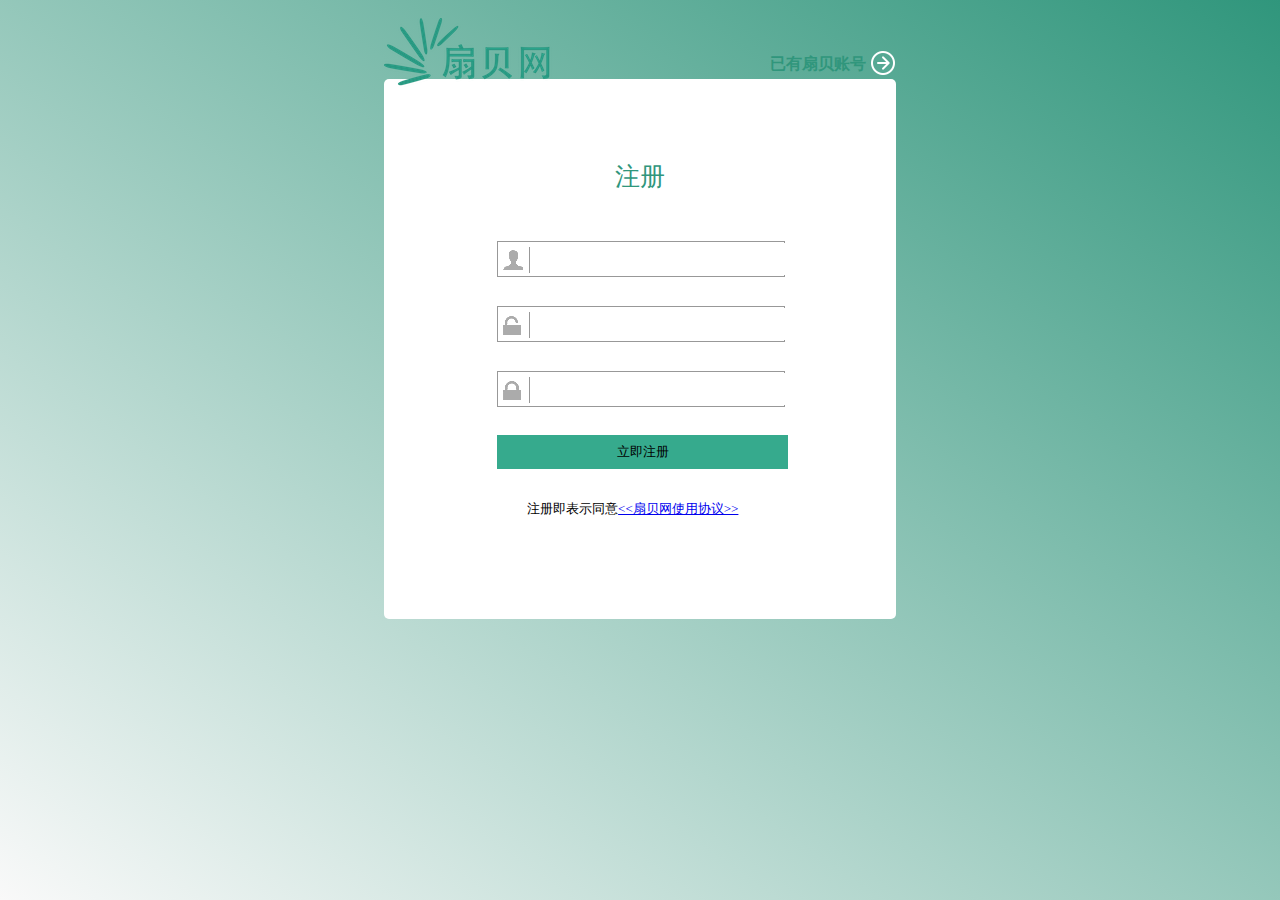
<file: index.html>
<!DOCTYPE html>
<html lang="en">
<head>
    <meta charset="UTF-8">
    <title>注册</title>
    <link type="text/css" rel="stylesheet" href="index.css">
</head>
<body>
<div id="wrap">
    <div id="header">
        <img src="./img/logo.png">
        <div id="toLogin">已有扇贝账号</div>
        <div id="toLoginImg"><a href="./login.html"><img src="./img/toLogin.png"></a></div>
    </div>
    <div id="main">
        <div id="reg">
            注册
        </div>
        <form id="form" action="" method="post">
            <div id="usernameInput"></div>
            <div id="passwordInput"></div>
            <div id="surePasswordInput"></div>
            <div id="icon1"><img src="img/icon1.png"></div>
            <div id="icon2"><img src="img/icon2.png"></div>
            <div id="icon3"><img src="img/icon3.png"></div>
            <input type="text" id="username" name="username">
            <input type="password" id="password" name="password">
            <input type="password" id="surePassword" name="surePassword">
            <div id="agreement">注册即表示同意<a href="#">&lt;&lt;扇贝网使用协议&gt;&gt;</a></div>
        </form>
        <button id="button">立即注册</button>
        <div id="wrong"></div>


    </div>

</div>
<script src="index.js"></script>
</body>
</html>
</file>
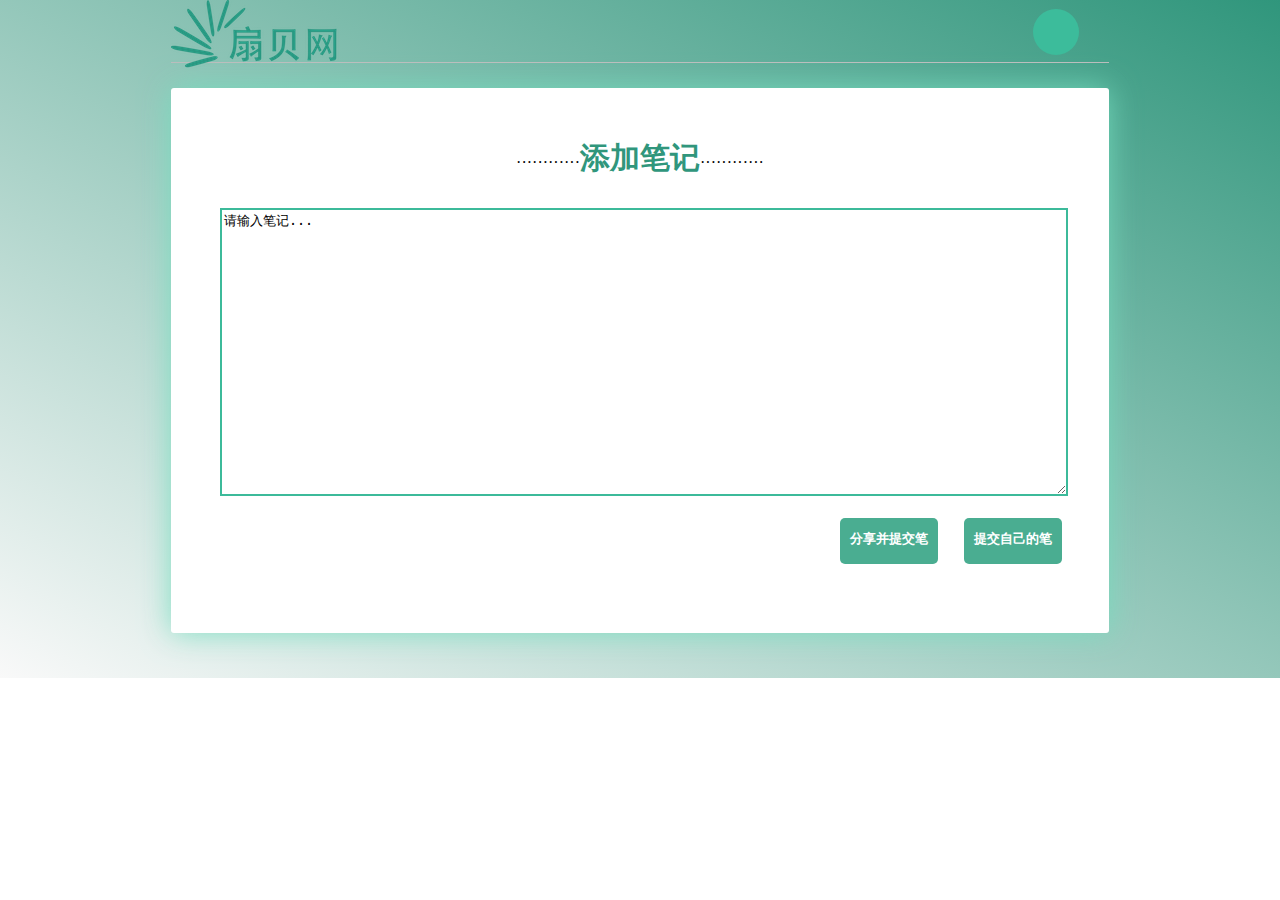
<file: addNote.html>
<!DOCTYPE html>
<html lang="en">
<head>
    <meta charset="UTF-8">
    <title>扇贝网</title>
    <link href="page.css" rel="stylesheet" type="text/css">
</head>
<body>
<div id="header">
    <img src="./img/logo.png">
    <a href="#">
        <div id="user"></div>
    </a>
</div>
<div id="wrap">
    <div id="title">
        ············<span>添加笔记</span>············
    </div>
    <label><textarea id="addToNote">请输入笔记...</textarea></label>
    <button id="submitNote1">提交自己的笔记</button>
    <button id="submitNote2">分享并提交笔记</button>
</div>

<script src="addNote.js"></script>
</body>
</html>
</file>
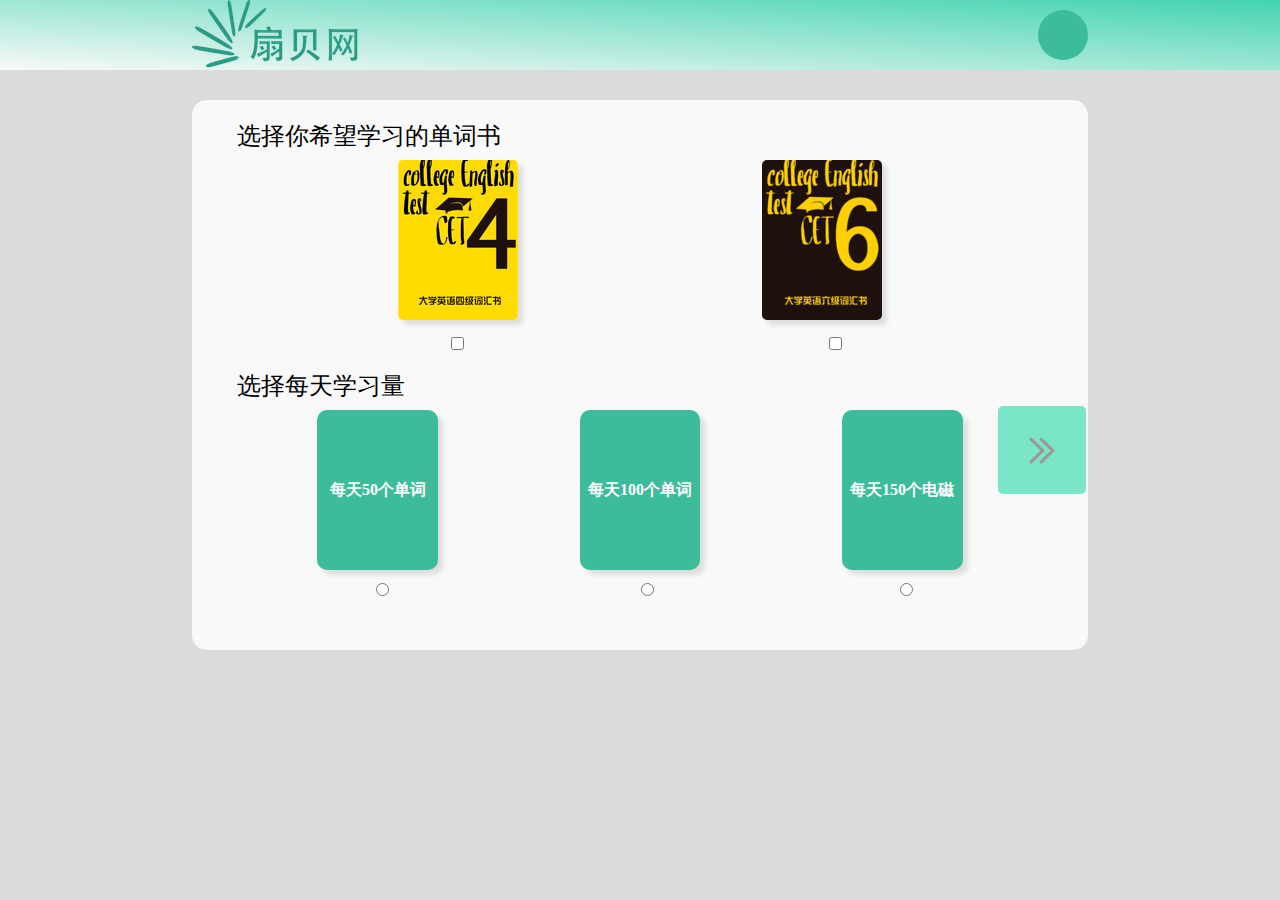
<file: default.html>
<!DOCTYPE html>
<html lang="en">
<head>
    <meta charset="UTF-8">
    <title>扇贝网</title>
    <link href="default.css" rel="stylesheet" type="text/css">
</head>
<body>
<div id="wrap">
    <div id="header">
        <img src="./img/logo.png">
        <a href="#">
            <div id="user"></div>
        </a>
    </div>
    <div id="main">
        <span id="title1">选择你希望学习的单词书</span>
        <div id="dictionary">
            <div id="cet4">
                <a href="#">
                    <img src="img/cet4.png">
                </a>
            </div>


            <div id="cet6">
                <a href="#">
                    <img src="img/cet6.png">
                </a>
            </div>
        </div>
        <label>
            <input type="checkbox" id="cet4box" name="dicBox" class="dic">
        </label>
        <label>
            <input type="checkbox" id="cet6box" name="dicBox" class="dic">
        </label>
        <span id="title2">选择每天学习量</span>
        <div id="numb">
            <a href="#">
                <div id="fif" class="box">
                    每天50个单词
                </div>
            </a>

            <a href="#">
                <div id="onh" class="box">
                    每天100个单词
                </div>
            </a>
            <a href="#">
                <div id="fih" class="box">
                    每天150个电磁
                </div>
            </a>
        </div>
        <label><input type="radio" id="fifRad" name="numb" class="numb"></label>
        <label><input type="radio" id="onhRad" name="numb" class="numb"></label>
        <label><input type="radio" id="fihRad" name="numb" class="numb"></label>

    </div>
    <a href="#" id="location">
        <div id="next">
            <img src="img/next.png">
        </div>
    </a>
</div>
<script src="default.js"></script>
</body>
</html>
</file>
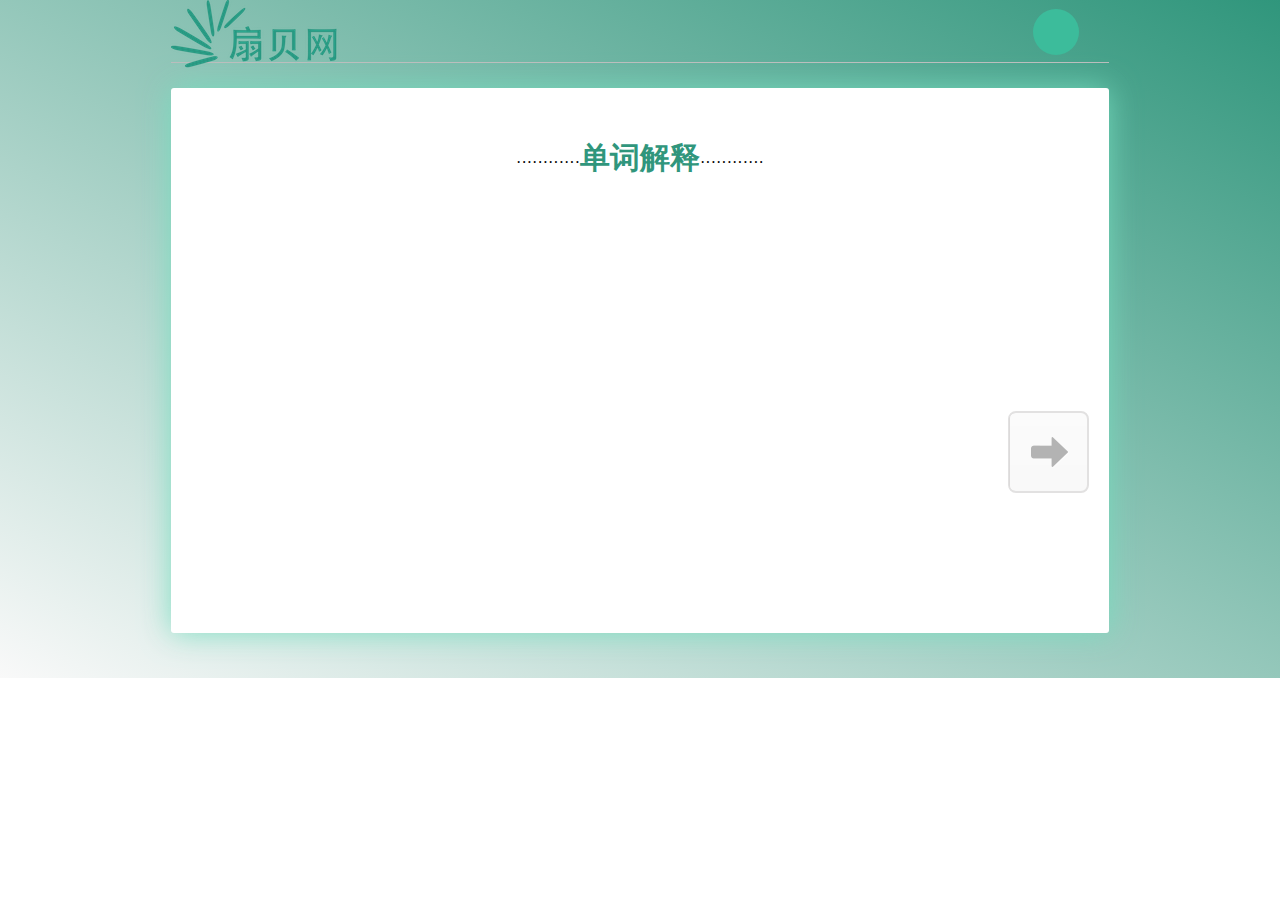
<file: explain.html>
<!DOCTYPE html>
<html lang="en">
<head>
    <meta charset="UTF-8">
    <title>扇贝网</title>
    <link href="page.css" rel="stylesheet" type="text/css">
</head>
<body>
<div id="header">
    <img src="./img/logo.png">
    <a href="#">
        <div id="user"></div>
    </a>
</div>
<div id="wrap">
    <div id="title">
        ············<span>单词解释</span>············
    </div>
    <div id="explainWord">

    </div>
    <a href="#" id="location">
        <div id="nextWord">
        </div>
    </a>

</div>

<script src="explain.js"></script>
</body>
</html>
</file>
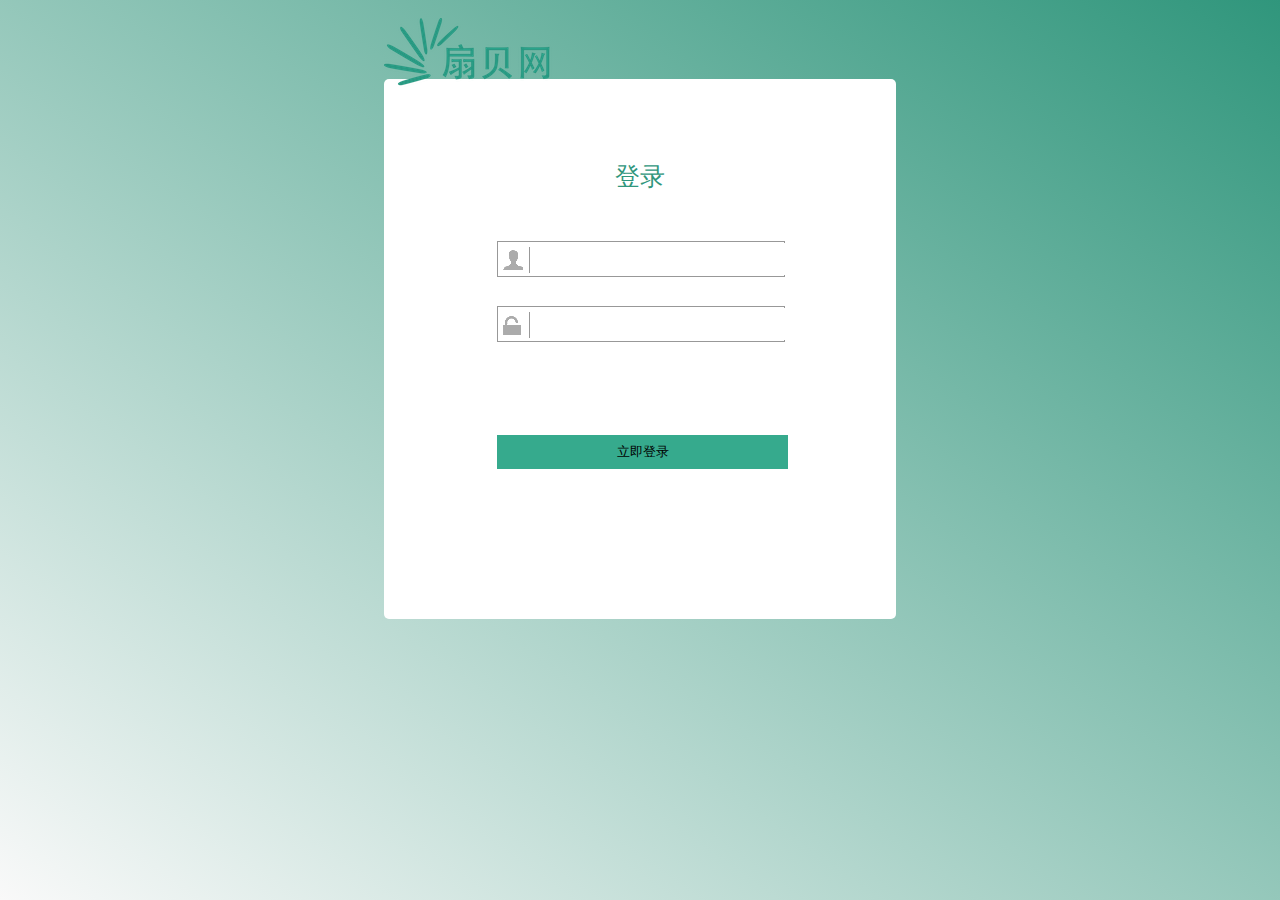
<file: login.html>
<!DOCTYPE html>
<html lang="en">
<head>
    <meta charset="UTF-8">
    <title>登录</title>
    <link type="text/css" rel="stylesheet" href="index.css">
</head>
<body>
<div id="wrap">
    <div id="header">
        <img src="./img/logo.png">
    </div>
    <div id="main">
        <div id="reg">
            登录
        </div>
        <form id="form" action="#" method="get">
            <div id="usernameInput"></div>
            <div id="passwordInput"></div>
            <div id="icon1"><img src="img/icon1.png"></div>
            <div id="icon2"><img src="img/icon2.png"></div>
            <input type="text" id="username" name="username">
            <input type="password" id="password" name="password">
        </form>
        <button id="button">立即登录</button>
        <div id="wrong"></div>

    </div>

</div>
<script src="login.js"></script>
</body>
</html>
</file>
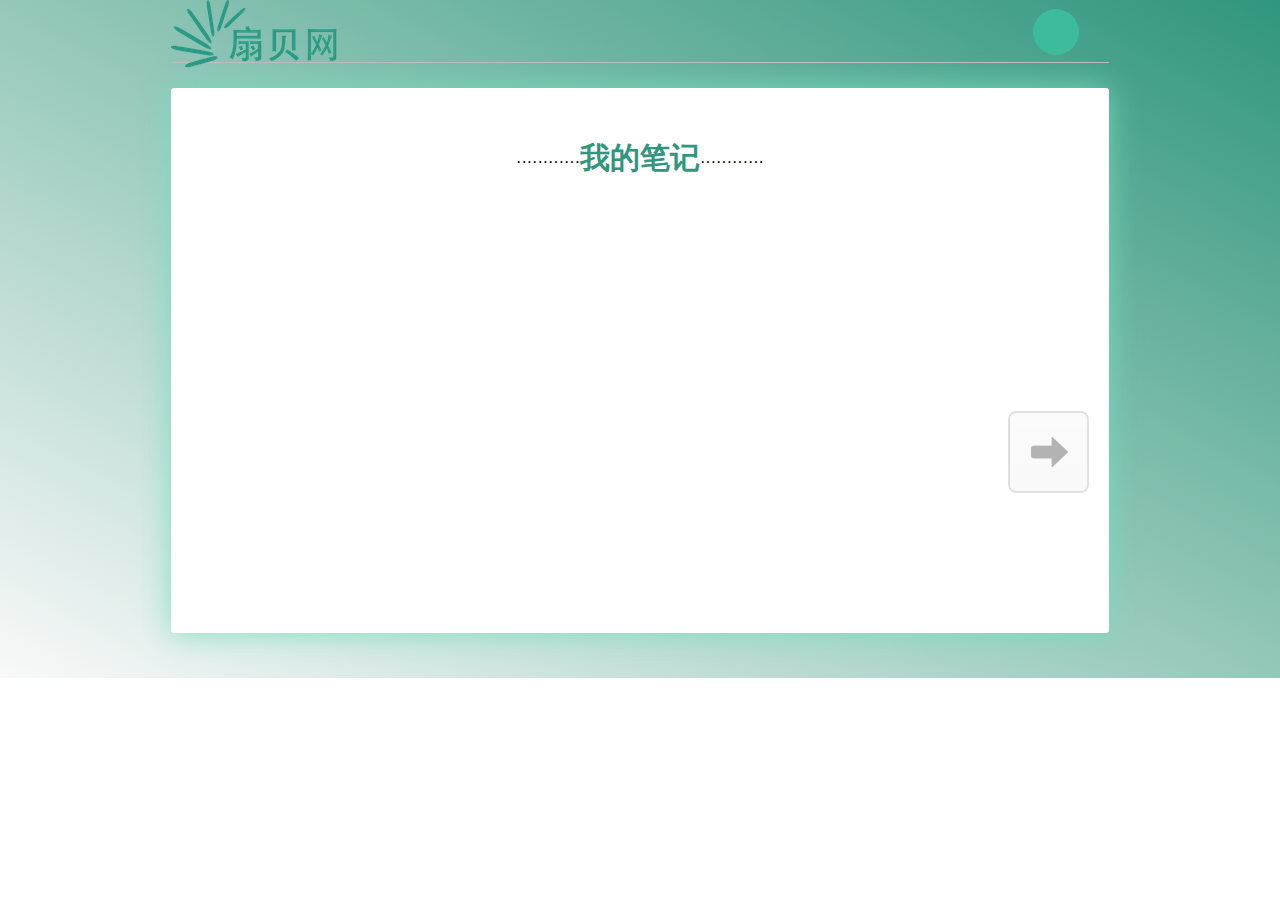
<file: note.html>
<!DOCTYPE html>
<html lang="en">
<head>
    <meta charset="UTF-8">
    <title>扇贝网</title>
    <link href="page.css" rel="stylesheet" type="text/css">
</head>
<body>
<div id="header">
    <img src="./img/logo.png">
    <a href="#">
        <div id="user"></div>
    </a>
</div>
<div id="wrap">
    <div id="title">
        ············<span>我的笔记</span>············
    </div>
    <div id="lookUpNote">
    </div>
    <a href="#" id="location">
        <div id="nextWord">
        </div>
    </a>

</div>

<script src="note.js"></script>
</body>
</html>
</file>
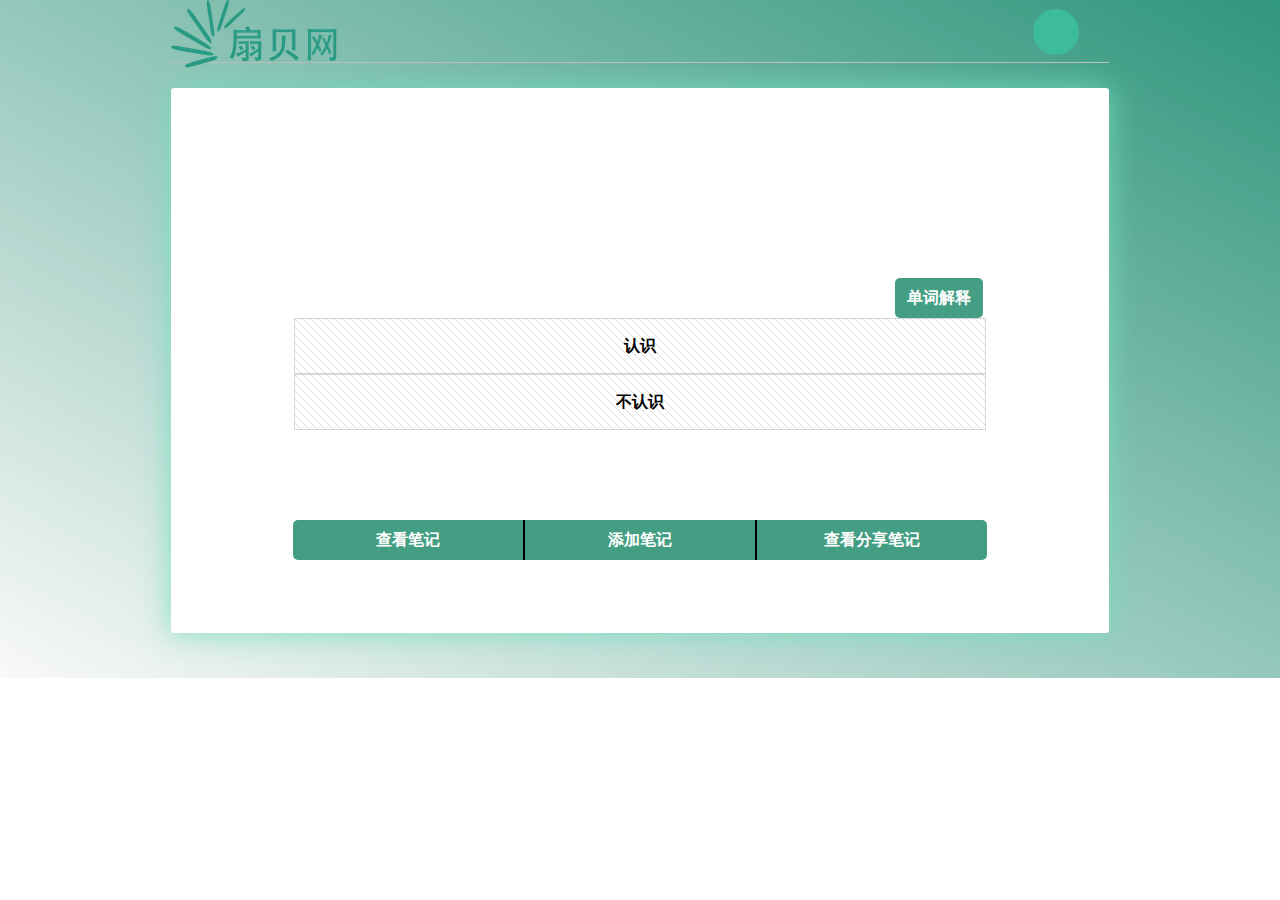
<file: page.html>
<!DOCTYPE html>
<html lang="en">
<head>
    <meta charset="UTF-8">
    <title>扇贝网</title>
    <link href="page.css" rel="stylesheet" type="text/css">
</head>
<body>
<div id="header">
    <img src="./img/logo.png">
    <a href="#">
        <div id="user"></div>
    </a>
</div>
<div id="wrap">
    <div id="word">
    </div>
    <a href="#">
        <div id="explain">
            单词解释
        </div>
    </a>
    <a href="#">
        <div id="know">认识
        </div>
    </a>
    <a href="#">
        <div id="unKnow">
            不认识
        </div>
    </a>
    <a href="#">
        <div id="note">
            查看笔记
        </div>
    </a>
    <a href="#">
        <div id="addNote">
            添加笔记
        </div>
    </a>
    <a href="#">
        <div id="share">
            查看分享笔记
        </div>
    </a>
</div>

<script src="page.js"></script>
</body>
</html>
</file>
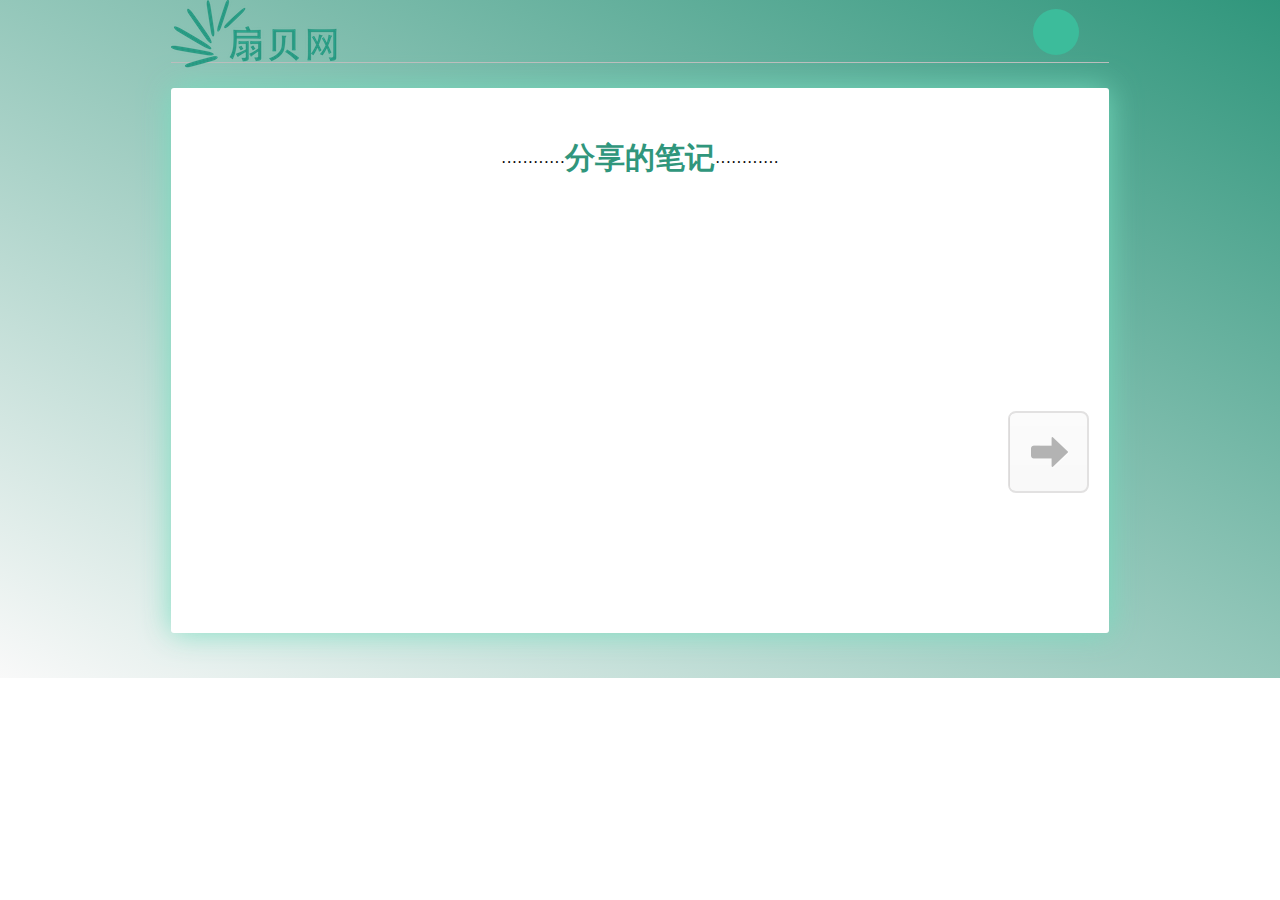
<file: share.html>
<!DOCTYPE html>
<html lang="en">
<head>
    <meta charset="UTF-8">
    <title>扇贝网</title>
    <link href="page.css" rel="stylesheet" type="text/css">
</head>
<body>
<div id="header">
    <img src="./img/logo.png">
    <a href="#">
        <div id="user"></div>
    </a>
</div>
<div id="wrap">
    <div id="title">
        ············<span>分享的笔记</span>············
    </div>
    <div id="sharedNote">

    </div>
    <a href="#" id="location">
        <div id="nextWord">
        </div>
    </a>

</div>

<script src="share.js"></script>
</body>
</html>
</file>
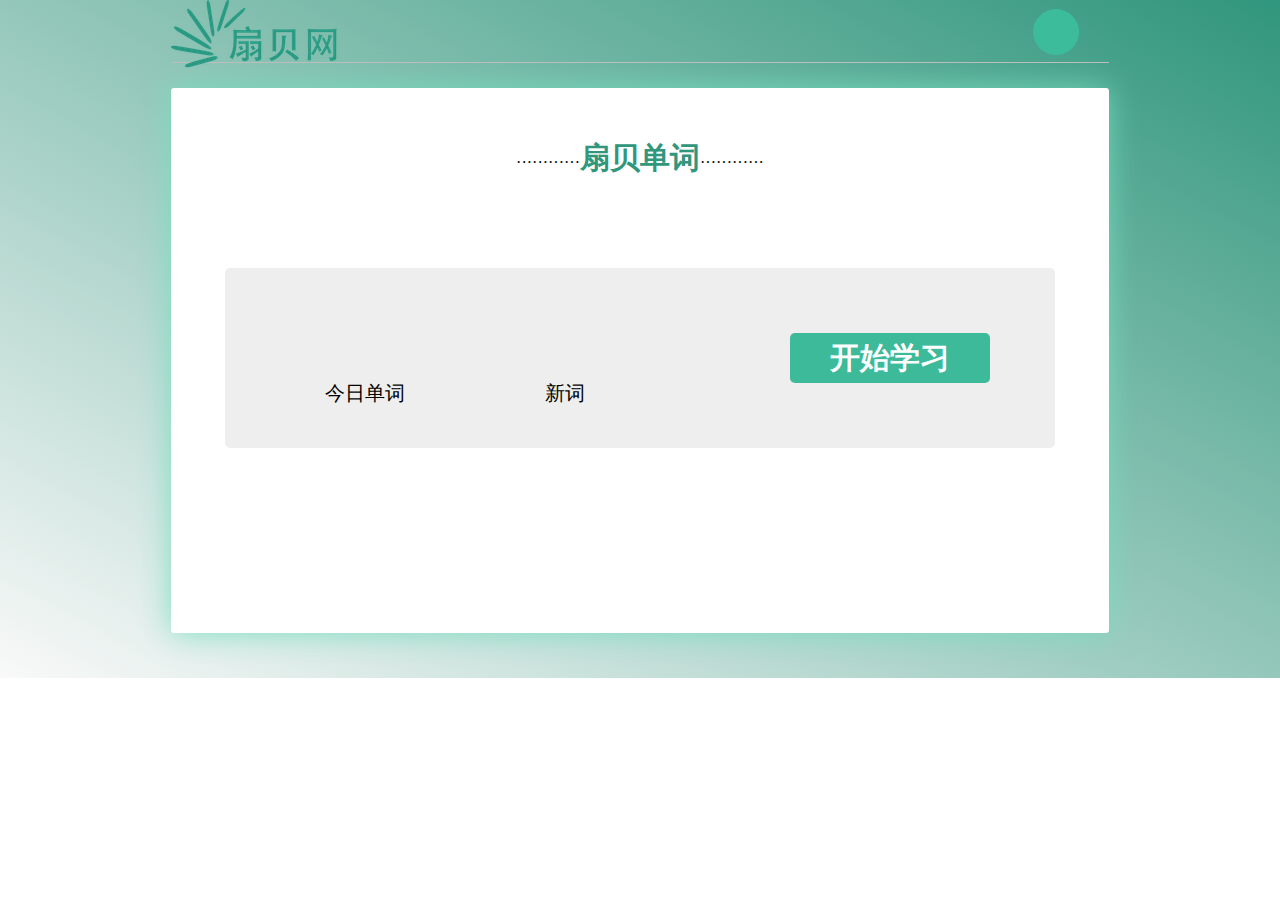
<file: start.html>
<!DOCTYPE html>
<html lang="en">
<head>
    <meta charset="UTF-8">
    <title>扇贝网</title>
    <link href="page.css" rel="stylesheet" type="text/css">
</head>
<body>
<div id="header">
    <img src="./img/logo.png">
    <a href="#">
        <div id="user"></div>
    </a>
</div>
<div id="wrap">
    <div id="title">
        ············<span>扇贝单词</span>············
    </div>
    <div id="wordNumb">
        <div id="today">
        </div>
        <div id="todayWords">
            今日单词
        </div>
        <div id="new">
        </div>
        <div id="newWords">
            新词
        </div>
        <a href="#">
            <div id="start">
                开始学习
            </div>
        </a>
    </div>
</div>

<script src="start.js"></script>
</body>
</html>
</file>
<file: index.css>
body,div{
    margin:0;
    padding:0;
}

#wrap{
    position:absolute;
    min-width: 800px;
    width:100%;
    height:100%;
    background: -webkit-linear-gradient(to left bottom,rgb(48,150,124), #f9f9f9);
    background: -o-linear-gradient(to left bottom,rgb(48,150,124), #f9f9f9);
    background: -moz-linear-gradient(to left bottom,rgb(48,150,124), #f9f9f9);
    background: linear-gradient(to left bottom,rgb(48,150,124), #f9f9f9);
    /*background-image:url("./img/light.png"),url("./img/bg.jpg");*/
    background-color: #f9f9f9;
    background-repeat: no-repeat;
    background-position: right top;
}

#header>img{
    position:absolute;
    left:30%;
    top:2%;
    z-index: 100;
}

#toLogin{
    position:absolute;
    right:30%;
    top:2%;
    margin-top:30px;
    height:32px;
    line-height:32px;
    text-align:center;
    z-index:100;
    margin-right:30px;
    color:rgb(48,150,124);
    font-weight:bold;
}

#toLoginImg{
    position:absolute;
    right:30%;
    top:2%;
    margin-top:33px;
}


#main{
    width:40%;
    background-color:#fff;
    min-height:540px;
    position:absolute;
    left:30%;
    top:2%;
    margin-top:61px;
    border-radius: 5px;
}

#reg{
    position:absolute;
    left:50%;
    top:15%;
    font-size:25px;
    margin-left:-25px;
    z-index: 100;
    color:rgb(48,150,124);
}
#form{
    position:absolute;
    left:10%;
    width:80%;
    height:100%;
}

#form input{
    border:none;
}
#usernameInput,#passwordInput,#surePasswordInput{
    position:absolute;
    width:70%;
    left:15%;
    top:30%;
    height:34px;
    border:solid 1px #989898;
}

#passwordInput{
    top:42%;
}

#surePasswordInput{
    top:54%;
}

#password,#surePassword,#username{
    position:absolute;
    left:25%;
    width:60%;
    top:30%;
    height:30px;
    margin-top:2px;
    margin-left:-1px;
}

#icon1,#icon2,#icon3{
    position:absolute;
    left:15%;
    width:26px;
    height:26px;
    margin-left:6px;
    top:30%;
    margin-top:6px;
    border-right:solid 1px #989898;
    z-index: 999;
}

#icon2,#password{
    top:42%;
}

#icon3,#surePassword{
    top:54%;
}

#icon2 img,#icon1 img,#icon3 img{
    margin-top:3px;
    opacity:.7;
}

#button{
    position:absolute;
    left:22%;
    width:57%;
    top:66%;
    height:34px;
    background-color: rgb(54, 170, 141);
    border:none;
}

#agreement{
    position:absolute;
    left:20%;
    width:60%;
    top:78%;
    height:30px;
    font-size:13px;
    margin-left:10px;
}

.wrongUser{
    position:absolute;
    color:red;
    font-size:13px;
    left:80%;
    top:30%;
    margin-top:10px;
}

.wrongPsw{
    position:absolute;
    color:red;
    font-size:13px;
    left:80%;
    top:54%;
    margin-top:10px;
}

.wrongLogin{
    position:absolute;
    color:red;
    font-size:13px;
    left:80%;
    top:42%;
    margin-top:10px;
}
</file>
<file: page.css>
body,div{
    margin:0;
    padding:0;
}

body{
    /*background-color: #e2e2e2;*/
    background: -webkit-linear-gradient(to left bottom,rgb(48,150,124), #f9f9f9);
    background: -o-linear-gradient(to left bottom,rgb(48,150,124), #f9f9f9);
    background: -moz-linear-gradient(to left bottom,rgb(48,150,124), #f9f9f9);
    background: linear-gradient(to left bottom,rgb(48,150,124), #f9f9f9);
    background-repeat: no-repeat;
}

a{
    text-decoration:none;
    color:#fff;
    font-weight:bold;
}

#wrap
{
    width:878px;
    background:#fff;
    box-shadow:0 0 30px rgba(118, 221, 191, 0.9);
    margin:25px auto 45px;
    padding:30px 30px 15px;
    border-radius: 3px;
    min-height: 500px;
}

#header{
    /*background-color: #43d4b0;*/
    width:878px;
    margin:0 auto;
    padding:0 30px;
    height:62px;
    /*background: -webkit-linear-gradient(to left bottom,#43d4b0, #f9f9f9);
    background: -o-linear-gradient(to left bottom,#43d4b0, #f9f9f9);
    background: -moz-linear-gradient(to left bottom,#43d4b0, #f9f9f9);
    background: linear-gradient(to left bottom,#43d4b0, #f9f9f9);*/
    z-index:100;
    border-bottom:solid 1px #bdbdbd;
    /*position:absolute;*/
}


#header img{
    margin-left: -30px;
}

#user{
    width:46px;
    height:46px;
    background-color: rgb(60, 188, 155);
    border-radius: 23px;
    line-height:46px;
    text-align:center;
    margin-top:9px;
    float:right;
    overflow:hidden;
}


#word{
    margin:20px auto;
    font-size: 38px;
    height:40px;
    width:280px;
    line-height: 40px;
    text-align: center;
}

#know,#unKnow{
    border:solid 1px rgb(213,213,213);
    margin:0 auto;
    width:690px;
    height:54px;
    line-height:54px;
    text-align: center;
    color:#000;
    background-image: url("./img/bg.png");
}

#explain{
    position:absolute;
    height:40px;
    left:50%;
    margin-left:255px;
    margin-top:-40px;
    width:88px;
    background-color: rgb(68,158,132);
    border-radius: 5px;
    line-height: 40px;
    text-align: center;
}

#know{
    margin-top:140px;
}

#know:hover,#know:focus,#know:active{
    background-color: rgb(25,144,114);
    color:#fff;
    background-image: none;
}

#unKnow:hover,#unKnow:focus,#unKnow:active{
    background-color: rgb(241,39,55);
    color:#fff;
    background-image: none;
}

#note,#addNote,#share{
    left:50%;
    height:40px;
    width:230px;
    margin-left:-115px;
    margin-top:90px;
    position:absolute;
    line-height:40px;
    text-align: center;
    border-right: solid 2px #000000;
    background-color:rgb(68,158,132) ;
}

#note{
    margin-left:-347px;
    border-top-left-radius: 5px;
    border-bottom-left-radius: 5px;
}

#addNote{

}

#share{
    margin-left:117px;
    border-bottom-right-radius: 5px;
    border-top-right-radius: 5px;
    border:0;
}

/*----------------start.html******************/
#title{
    width:600px;
    position:absolute;
    left:50%;
    margin-left:-300px;
    text-align: center;
    z-index: 100;
    margin-top:20px;
}

#title span{
    font-size:30px;
    color:rgb(48,150,124);
    font-weight:bold;
}

#wordNumb{
    width:830px;
    height:180px;
    background-color: #eee;
    border-radius: 5px;
    position:absolute;
    left:50%;
    margin-left:-415px;
    margin-top:150px;
}

#today,#new,#start{
    width:150px;
    height:150px;
    position:absolute;
    left:50%;
    margin-left: -150px;
    line-height: 150px;
    text-align: center;
    margin-top:15px;
    font-size: 64px;
    color:rgb(48,150,124);
    font-weight: 900;
}

#today{
    width:150px;
    height:150px;
    margin-left:-350px;
}

#start{
    width:200px;
    height:50px;
    background-color: rgb(60, 186, 154);
    margin-left:150px;
    margin-top:65px;
    line-height: 50px;
    font-size:30px;
    color:#fff;
    border-radius: 5px;
}

#todayWords,#newWords{
    position:absolute;
    width:200px;
    height:50px;
    left:50%;
    margin-top:100px;
    margin-left:-375px;
    line-height: 50px;
    text-align: center;
    font-size: 20px;
}

#newWords{
    margin-left:-175px;
}

/*---------------explain.html----------------------*/
#explainWord,#lookUpNote{
    width:840px;
    position:absolute;
    left:50%;
    margin-left:-420px;
    margin-top:60px;
    text-align: center;
}

#addToNote{
    border:solid 2px rgb(60, 186, 154);
    margin-top:90px;
    height: 280px;
    width:840px;
    margin-bottom:60px;
    overflow: scroll;
    position:absolute;
    left:50%;
    margin-left: -420px;
}

#addToNote:focus,#addToNote:active,#addToNote:hover{
    border:solid 2px rgb(60, 186, 154);

}

#submitNote1,#submitNote2{
    position:absolute;
    height:46px;
    width:98px;
    background-color: rgb(74, 173, 145);
    border-radius: 5px;
    line-height: 40px;
    text-align: center;
    margin-top:400px;
    left:50%;
    margin-left:324px;
    border:0;
    color:#fff;
    font-weight:bold;
}

#submitNote2{
    margin-left:200px;
}

/*-----------explain.html-----------------------------*/

#explainWord{
    overflow: scroll;
    height:400px;
}

#nextWord{
    position:absolute;
    z-index: 1000;
    width:78px;
    height:78px;
    left:85%;
    background-image: url("./img/nextWord1.png");
    margin-left:-80px;
    top:50%;
    margin-top:-39px;
    border-top:solid 2px rgb(226,225,225);
    border-bottom: solid 2px rgb(226,225,225);
    border-right: solid 2px rgb(226,225,225);
    border-left:solid 1px rgb(226,225,225);
    border-radius: 8px;
}

#nextWord:hover,#nextWord:focus,#nextWord:active{
    background-image:url("./img/nextWord2.png");
    border:solid 2px rgb(31,142,114);
    width:77px;
    height:77px;
}

/*-----------share.html-----------------------------*/
#sharedNote{
    margin-top:90px;
    height: 280px;
    text-align: center;
    width:840px;
    margin-bottom:60px;
    overflow: scroll;
    position:absolute;
    left:50%;
    margin-left: -420px;
}
</file>
<file: default.css>
body,div{
    margin:0;
    padding:0;
}

body{
    background-color: #dbdbdb;
}
a{
    text-decoration:none;
    color:#fff;
    font-weight:bold;
}
#wrap{
    /*background-color: #bebebe;*/
    width:100%;
    height:100%;
}

#header{
    /*background-color: #43d4b0;*/
    width:100%;
    height:70px;
    background: -webkit-linear-gradient(to left bottom,#43d4b0, #f9f9f9);
    background: -o-linear-gradient(to left bottom,#43d4b0, #f9f9f9);
    background: -moz-linear-gradient(to left bottom,#43d4b0, #f9f9f9);
    background: linear-gradient(to left bottom,#43d4b0, #f9f9f9);
    z-index:100;
    position:absolute;
}


#header img{
    position:absolute;
    left:15%;
}

#user{
    width:50px;
    height:50px;
    background-color: rgb(60, 188, 155);
    border-radius: 25px;
    line-height:50px;
    text-align:center;
    right:15%;
    position:absolute;
    margin-top:10px;
    overflow:hidden;
}

/*#header_blank{*/
    /*width:70%;*/
    /*height:70px;*/
    /*margin-top:70px;*/
    /*position:absolute;*/
    /*background-color: #dbdbdb;*/
    /*border-radius: 15px;*/
    /*left:15%;*/
    /*z-index: 10000;*/
/*}*/

#main{
    width:70%;
    position:absolute;
    min-height: 550px;
    left:15%;
    top:100px;
    background-color: rgb(249,249,249);
    border-radius: 15px;
}

#title1{
    position:absolute;
    left:5%;
    z-index: 1000;
    font-size: 24px;
    top:20px;
}

#title2{
    position:absolute;
    left:5%;
    z-index: 1000;
    top:270px;
    font-size: 24px;
}

#dictionary{
    position:absolute;
    top:80px;
    width:90%;
    left:5%;
    height:160px;
    margin-top:-20px;
}

#cet4{
    position:absolute;
    left:20%;
}

#cet4 img,#cet6 img{
    border-radius: 5px;
    box-shadow:  5px 5px 5px #ddd;
}
#cet6{
    position:absolute;
    right:20%;
}

input{
    position:absolute;
    top:234px;
    left:20%;
}

#cet4box{
    left:20%;
    margin-left:80px;
}

#cet6box{
    left:80%;
    margin-left:-80px;
}

#numb{
    position:absolute;
    top:310px;
    width:90%;
    left:5%;
    height:160px;
}

.box{
    width:15%;
    height:100%;
    position:absolute;
    line-height:160px;
    text-align: center;
    background-color: rgb(60, 188, 155);
    border-radius: 10px;
    box-shadow:  5px 5px 5px #ddd;
}

#fif{
    left:10%;
}

#onh{
    left:42.5%;
}

#fih{
    left:75%;
}


#fifRad,#onhRad,#fihRad{
    position:absolute;
    top:480px;
}

#fifRad{
    left:20%;
}

#onhRad{
    left:49.5%;
}

#fihRad{
    left:78.5%;
}

#next{
    position:absolute;
    z-index: 1000;
    width:88px;
    height:88px;
    left:85%;
    margin-left:-90px;
    top:50%;
    margin-top:-44px;
    background-color: rgb(123, 230, 199);
    border-radius: 5px;
}

#next img{
    margin-top:20px;
    margin-left:20px;
}
</file>
